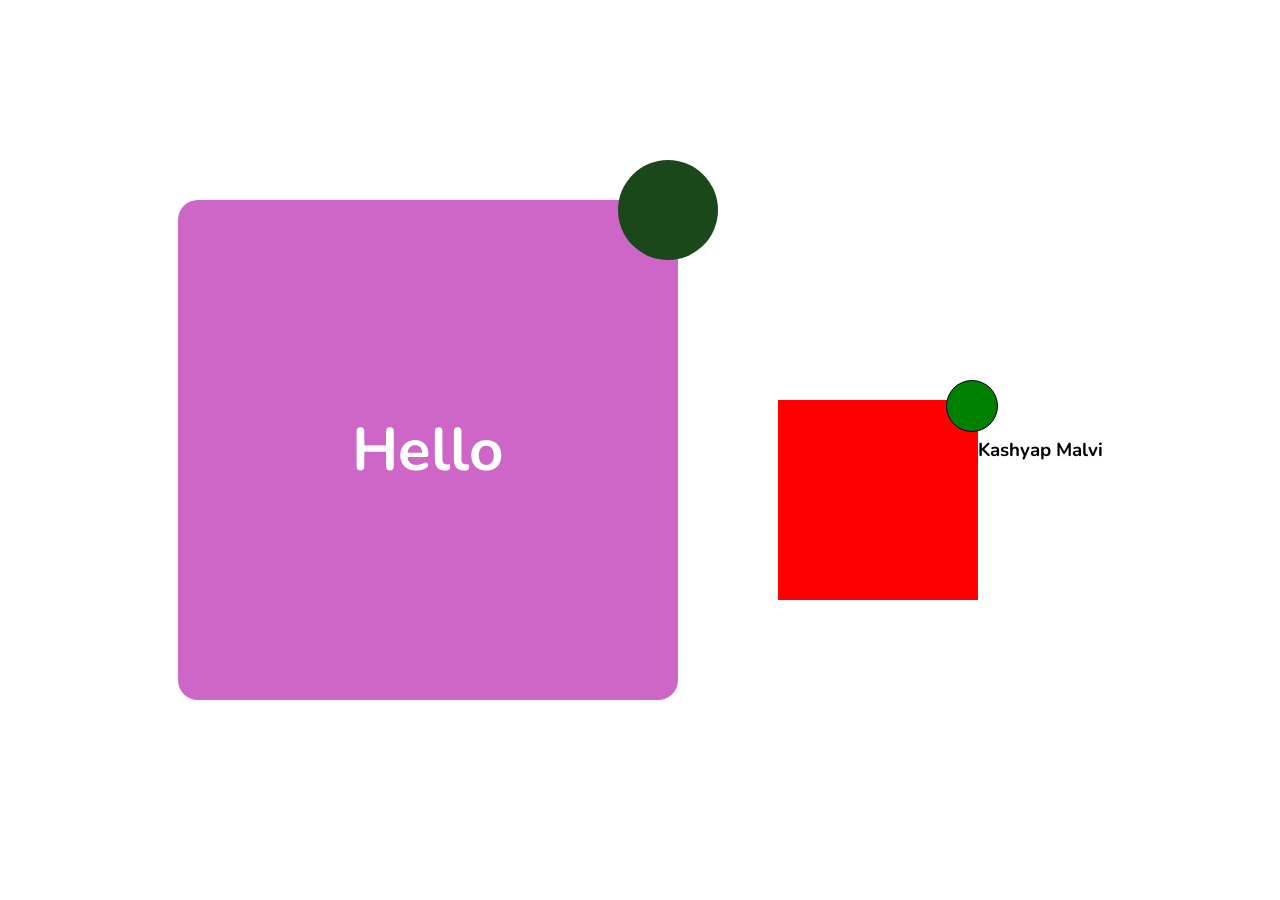
<file: index.html>
<!DOCTYPE html>
<html lang="en">
<head>
    <meta charset="UTF-8">
    <meta name="viewport" content="width=device-width, initial-scale=1.0">

    <link rel="stylesheet" href="index.css">
    <title>Document</title>
</head>
<body>
    <section class="Main-card">
        <div class="top-circle-card">

        </div>

        <h1 id="name">Hello</h1>
    </section>

    <title>Document</title>
    <link rel="stylesheet" href="style.css">
</head>
<body>


    <div class="maindiv">

        <div class="childdiv">

        </div>
    </div>
    <h3>Kashyap Malvi </h3>

    <div class="container">
        <div class="circle"></div>
    </div>

</body>
</html>
</file>
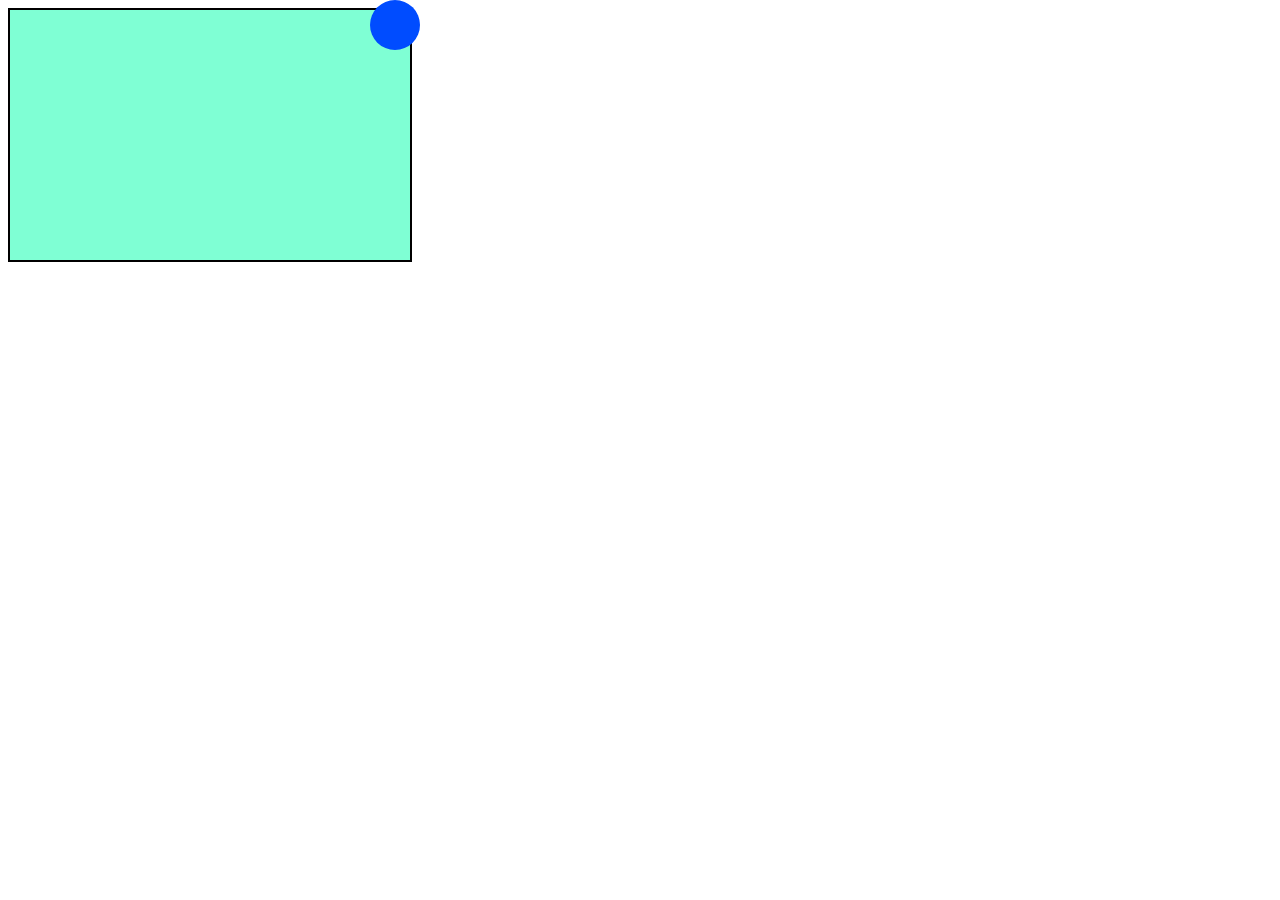
<file: Style.html>
<!doctype html>
<html lang="en">
  <head>
    <meta charset="UTF-8" />
    <meta name="viewport" content="width=device-width, initial-scale=1.0" />
    <title>Document</title>
    <style>
      .box {
        width: 400px;
        height: 250px;
        border: 2px solid black;
        background-color: aquamarine;
        position: relative;
      }

      .element {
        width: 50px;
        height: 50px;
        border-radius: 100px;
        background-color: rgb(0, 76, 255);
        position: absolute;
        top: -10px;
        right: -10px;
      }
    </style>
  </head>
  <body>
    <div class="box">
      <div class="element"></div>
    </div>
  </body>
</html>
</file>
<file: index.css>
@import url('https://fonts.googleapis.com/css2?family=Nunito:ital,wght@0,200..1000;1,200..1000&display=swap');
*{
    margin: 0;
    padding: 0;

    font-family: "Nunito", sans-serif;
}
body{
    height: 100vh;
    width: 100vw;

    display: flex;
    justify-content: center;
    align-items: center;
}
.Main-card{
    height: 500px;
    width: 500px;
    background: rgb(205, 102, 198);

    position: relative;

    border-radius: 20px;
    display: flex;
    justify-content: center;
    align-items: center;
}
.top-circle-card{
    height: 100px;
    width: 100px;

    background-color: rgb(26, 72, 26);
    border-radius: 50%;

    position: absolute;
    right: -40px;
    top: -40px;
}
#name{
    font-size: 60px;
    color: white;
    
}
</file>
<file: style.css>
*{
    margin: 0;
    padding: 0;
}

.maindiv{
    margin-top: 100px;
    margin-left: 100px;
    height: 200px;
    width: 200px;
    background-color: red;
    position: relative;
    display: flex;
    justify-content: end;
    
   
}

.childdiv{
    margin-top: -10%;
    margin-right:-10%;
    border-radius: 50%;
    position: absolute;
    display: flex;
    
    background: green;
    height: 50px;
    width: 50px;
    border: 1px solid black;
}

h3{
    margin-left: 9%
body{
    display: flex;
    justify-content: center;
    align-items: center;
    height: 80vh;
}

.container{
    height: 200px;
    width: 200px;
    background-color: rgb(255, 64, 64);
    border-radius: 15px;
    position: relative;
}

.circle{
    position: absolute;
    height: 50px;
    width: 50px;
    background-color: rgb(65, 65, 173);
    border-radius: 50%;
    right: -20px;
    top: -20px;
}
</file>
